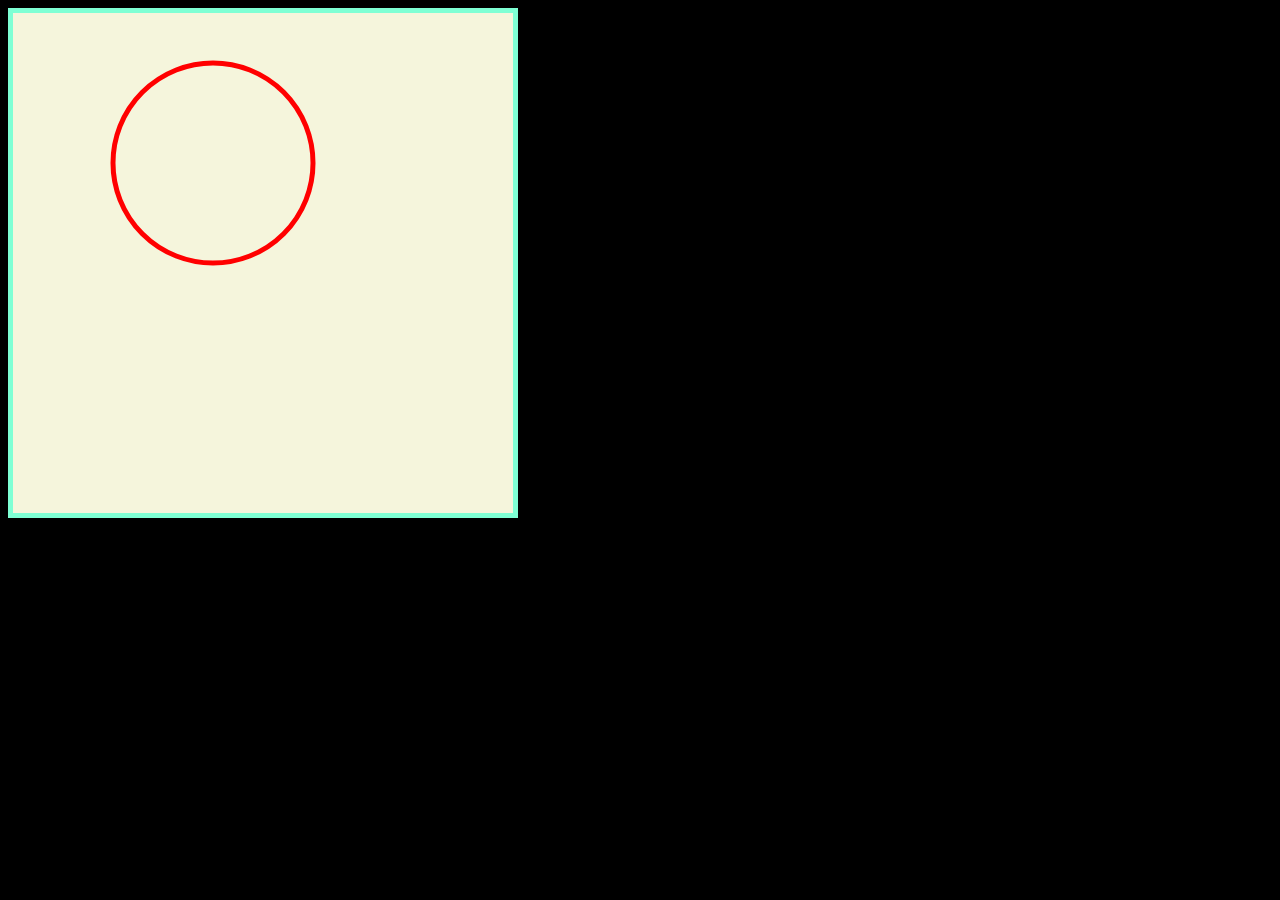
<file: 2ndpage.html>
<!DOCTYPE html>
<html lang="en">
<head>
    <meta charset="UTF-8">
    <meta name="viewport" content="width=device-width, initial-scale=1.0">
    <title>2ND PAGE</title>
    <link rel="stylesheet" href="2ndpage.css">
</head>
<body>
    <canvas id="canvasSSD" width="500px" height="500px"></canvas>
    <script src="2ndpage.js"></script>
</body>
</html>
</file>
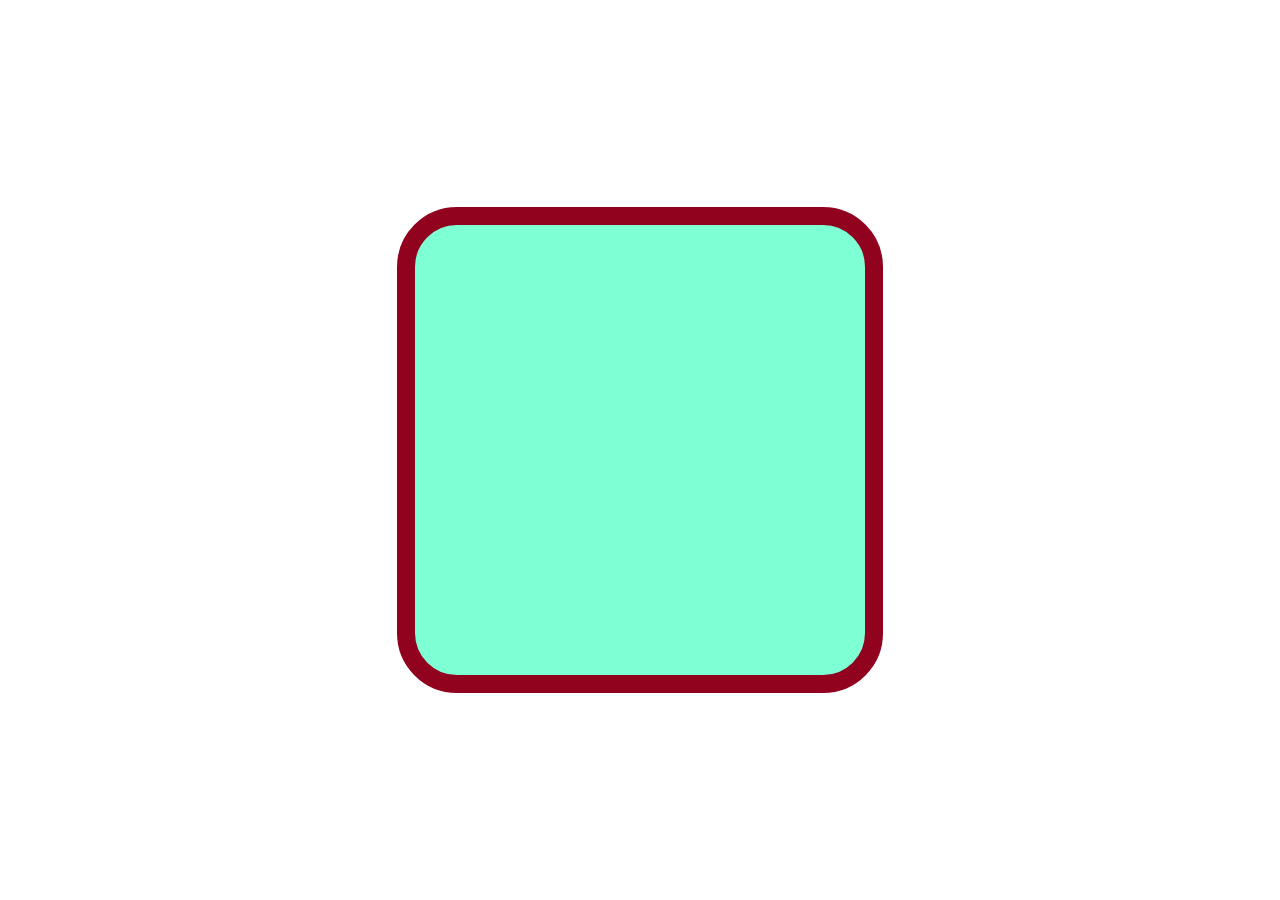
<file: test.html>
<!DOCTYPE html>
<html lang="en">
<head>
    <meta charset="UTF-8">
    <meta name="viewport" content="width=device-width, initial-scale=1.0">
    <title>test</title>
    <link rel="stylesheet" href="test.css">
</head>
<body>
    <div class="roundedSquare"></div>

</body>
</html>
</file>
<file: 2ndpage.css>
body {
    background-color: black;
}


#canvasSSD{
    border: 5px solid aquamarine;
    background-color: beige;



}
</file>
<file: test.css>
.roundedSquare {
    width: 50vh;
    height: 50vh;
    background-color: aquamarine;
    border: 2vh solid rgb(145, 2, 31);
    border-radius: 60px;
    position: absolute; /* Enable absolute positioning */
    top: 50%; /* Move down 50% of the viewport height */
    left: 50%; /* Move right 50% of the viewport width */
    transform: translate(-50%, -50%); /* Adjust position back by half the width and height */
}
</file>
